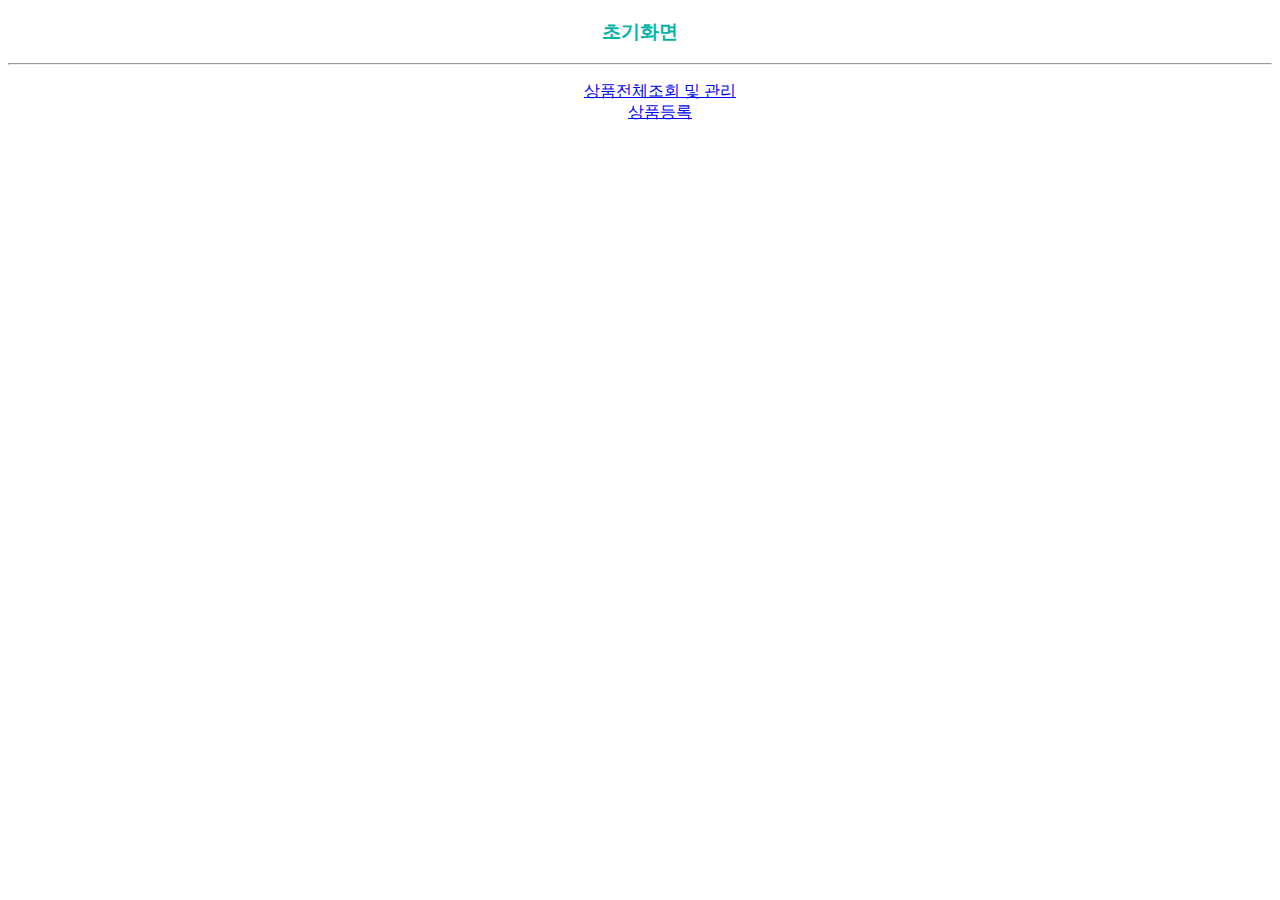
<file: src/main/resources/templates/index.html>
<!DOCTYPE html>
<html lang="ko"
      xmlns:th="http://www.thymeleaf.org">
<head>
  <meta charset="UTF-8">
  <meta http-equiv="X-UA-Compatible" content="IE=edge">
  <meta name="viewport" content="width=device-width, initial-scale=1.0">
  <title>초기화면</title>
  <style>
    h3 {
    text-align: center;
    color: #00b3a8;
    }

    .MPContent,
    .MPContent2 {
    list-style: none;
    text-align: center;
    }
  </style>
</head>
<body>
<h3>초기화면</h3>
<hr>
<ul id="mainpage">
  <li class="MPContent"><a href="/products" th:href="@{/products}">상품전체조회 및 관리</a></li>
  <li class="MPContent2"><a href="/products/add" th:href="@{/products/add}">상품등록</a></li>
</ul>
</body>
<script>
    const $btnAdd = document.getElementById('btnAdd');
    const btnAdd_h = e => location.href = `/products/add`;
    $btnAdd.addEventListener('click',btnAdd_h,false);
  </script>
</html>
</file>
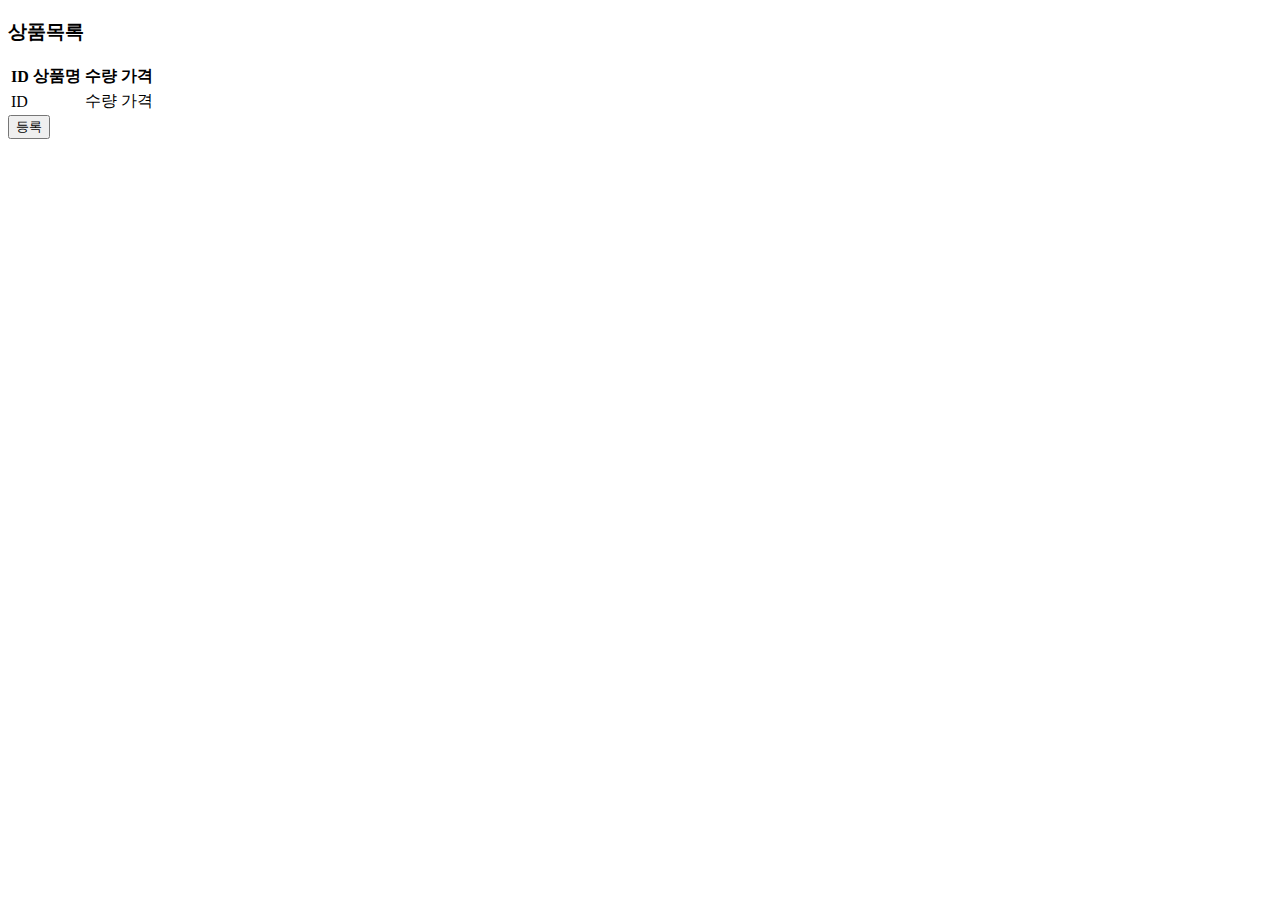
<file: src/main/resources/templates/product/all.html>
<!DOCTYPE html>
<html lang="ko"
      xmlns:th="http://www.thymeleaf.org">
<head>
  <meta charset="UTF-8">
  <meta http-equiv="X-UA-Compatible" content="IE=edge">
  <meta name="viewport" content="width=device-width, initial-scale=1.0">
  <title>상품목록</title>

</head>
<body>
<div class="wrap">
  <h3>상품목록</h3>
  <div>
    <table>
      <thead>
      <tr>
        <th>ID</th>
        <th>상품명</th>
        <th>수량</th>
        <th>가격</th>
      </tr>
      </thead>
      <tbody>
      <tr th:each="product : ${products}">
        <td th:text="${product.pid}">ID</td>
        <td >
          <a href="" th:href="@{/products/{id}/detail(id=${product.pid})}" th:text="${product.pname}"></a>
        </td>
        <td th:text="${product.quantity}">수량</td>
        <td th:text="${product.price}">가격</td>
      </tr>
      </tbody>
    </table>
  </div>
  <div>
    <button id="btnAdd" th:text="#{button.add}">등록</button>
  </div>
</div>
<script>
    const $btnAdd = document.getElementById('btnAdd');
    const btnAdd_h = e => location.href = `/products/add`;
    $btnAdd.addEventListener('click',btnAdd_h,false);
  </script>
</body>
</html>
</file>
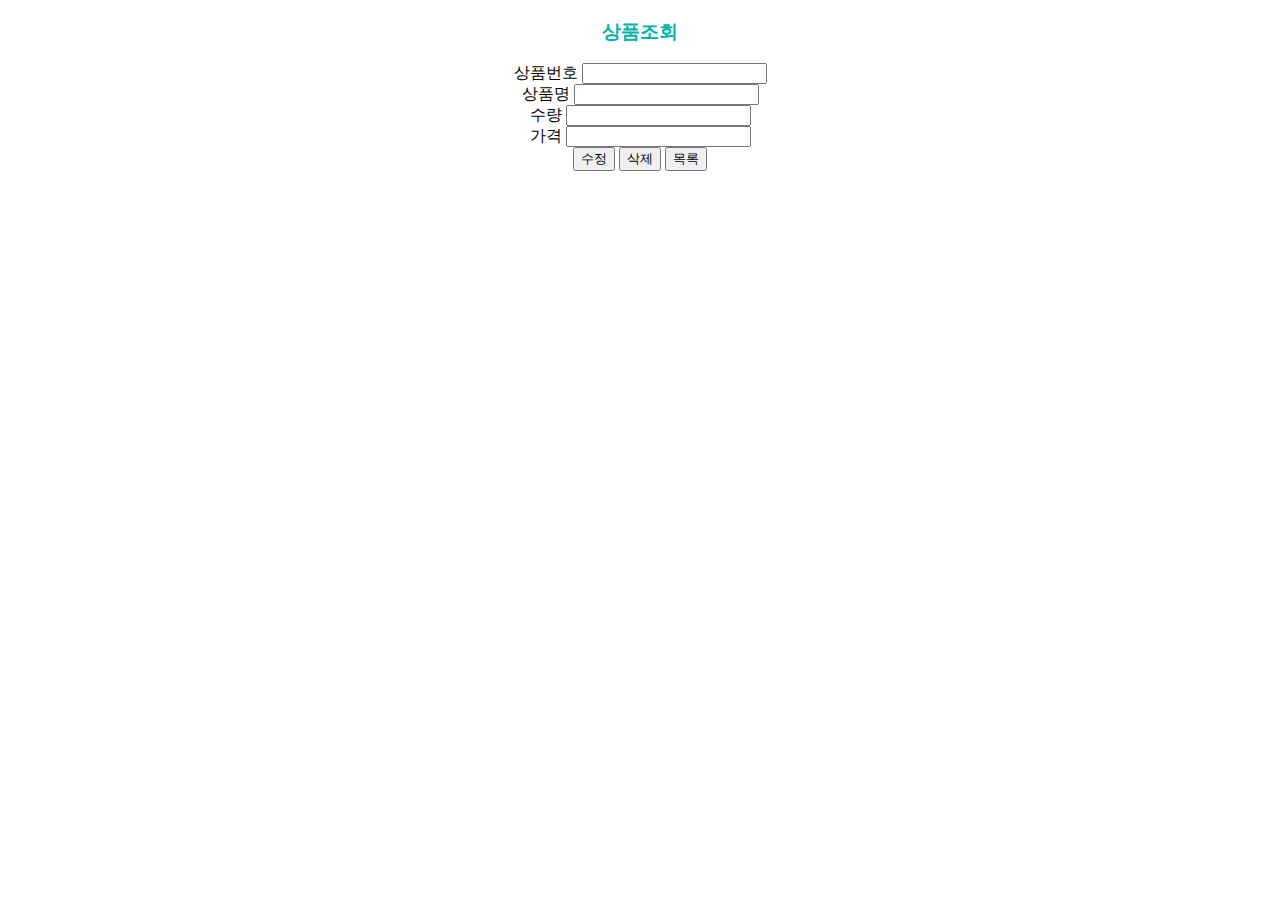
<file: src/main/resources/templates/product/detailForm.html>
<!DOCTYPE html>
<html lang="ko"
      xmlns:th="http://www.thymeleaf.org">
<head>
  <meta charset="UTF-8">
  <meta http-equiv="X-UA-Compatible" content="IE=edge">
  <meta name="viewport" content="width=device-width, initial-scale=1.0">
  <title>상품조회</title>
  <style>
  h3 {
  text-align: center;
  color: #00b3a8;
  }
  div,
  input,
  p {
  text-align: center;
  }
  </style>
</head>
<body>
<div class="wrap">
  <h3>상품조회</h3>
  <div>
    <form action="" method="" th:object="${detailForm}">
      <div>
        <label for="" >상품번호</label>
        <input type="text" name="pid" th:field="*{pid}">
      </div>
      <div>
        <label for="">상품명</label>
        <input type="text" name="pname" th:field="*{pname}">
      </div>
      <div>
        <label for="">수량</label>
        <input type="text" name="quantity" th:field="*{quantity}">
      </div>
      <div>
        <label for="">가격</label>
        <input type="text" name="price" th:field="*{price}">
      </div>
      <div>
        <button type="button" id="btnUpdate" th:text="#{button.update}">수정</button>
        <button type="button" id="btnDelete" th:text="#{button.delete}">삭제</button>
        <button type="button" id="btnFindAll" th:text="#{button.list}">목록</button>
      </div>
    </form>
  </div>
</div>
<script>
  const $btnUpdate = document.getElementById('btnUpdate');
  const $btnDelete = document.getElementById('btnDelete');
  const $btnFindAll = document.getElementById('btnFindAll');
  //상품 아이디
  const $pid = document.getElementById('pid');

  const btnUpdate_h = e=>{
    globalThis.location.href = `/products/${$pid.value}/edit`;
  }
  const btnDelete_h = e=>{
    if(confirm('삭제 하시겠습니까?')){
      globalThis.location.href = `/products/${$pid.value}/del`;
    }
  }
  const btnFindAll_h = e=>{
   globalThis.location.href = `/products`;
  }

  $btnUpdate.addEventListener('click',btnUpdate_h, false);
  $btnDelete.addEventListener('click',btnDelete_h, false);
  $btnFindAll.addEventListener('click',btnFindAll_h, false);

</script>
</body>
</html>
</file>
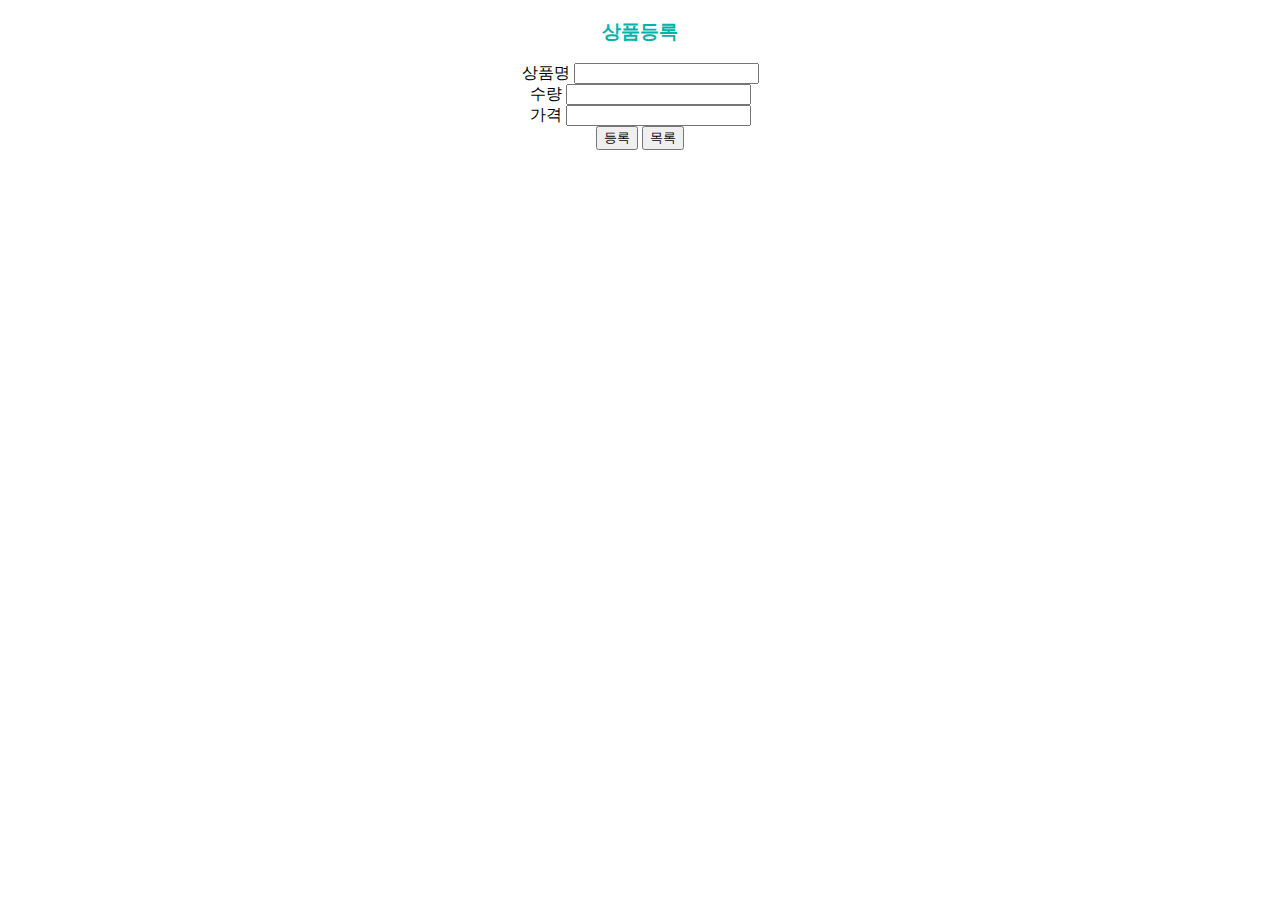
<file: src/main/resources/templates/product/saveForm.html>
<!DOCTYPE html>
<html lang="ko"
      xmlns:th="http://www.thymeleaf.org">
<head>
  <meta charset="UTF-8">
  <meta http-equiv="X-UA-Compatible" content="IE=edge">
  <meta name="viewport" content="width=device-width, initial-scale=1.0">
  <title th:text="#{title.product.add}">상품등록</title>
  <link rel="stylesheet" href="" th:href="@{/css/common.css}">
  <style>
    h3 {
    text-align: center;
    color: #00b3a8;
    }
    div,
    input,
    p {
      text-align: center;
    }
  </style>
</head>
<body>
<div class="wrap">
  <h3 th:text="#{title.product.add}">상품등록</h3>
  <div>
    <form id="frm" action="" method="post" th:object="${saveForm}">
      <div th:if="${#fields.hasGlobalErrors()}">
        <p class="field-error" th:each="err:${#fields.globalErrors()}" th:text="${err}"></p>
      </div>
      <div>
        <label for="pname" th:for="${#ids.next('pname')}" th:text="#{label.product.pname}">상품명</label>
        <input type="text" name="pname" th:field="*{pname}" minlength="2" maxlength="10" >
        <span class="field-error"></span>
        <span class="field-error" th:errors="*{pname}"></span>
      </div>
      <div>
        <label for="quantity" th:for="${#ids.next('quantity')}" th:text="#{label.product.quantity}">수량</label>
        <input type="text" name="quantity" th:field="*{quantity}" minlength="1" maxlength="10" >
        <span class="field-error"></span>
        <span class="field-error" th:errors="*{quantity}"></span>
      </div>
      <div>
        <label for="price" th:for="${#ids.next('price')}" th:text="#{label.product.price}">가격</label>
        <input type="text" name="price" th:field="*{price}"  minlength="1" maxlength="10">
        <span class="field-error"></span>
        <span class="field-error" th:errors="*{price}"></span>
      </div>
      <div>
        <button type="submit" th:text="#{button.add}" id="btnAdd">등록</button>
        <button type="button" th:text="#{button.list}" onclick="location.href='/products'">목록</button>
      </div>
    </form>
  </div>
</div>
<script>
  const add_h = e => {
    e.preventDefault(); //기본 이벤트 막기

    const $field_errors = document.querySelectorAll('.field-error');

    const clear = () => Array.from($field_errors).forEach(ele=>ele.textContent='');
    //검증
    if(pname.value.trim().length == 0){
      const msg = '상품명을 입력하세요';
      pname.nextElementSibling.textContent = msg;
      pname.focus();
      return;
    }else {
      clear();
    }
    if(quantity.value.trim().length == 0){
      const msg = '수량을 입력하세요';
      quantity.nextElementSibling.textContent = msg;
      quantity.focus();
      return;
    }else {
      clear();
    }

    const regExp = /[0-9]/;
    if(!regExp.test(quantity.value)){
      const msg = '숫자만 입력하세요';
      quantity.nextElementSibling.textContent = msg;
      quantity.focus();
      return;
    }else {
      clear();
    }

    if(price.value.trim().length == 0){
      const msg = '가격을 입력하세요';
      price.nextElementSibling.textContent = msg;
      price.focus();
      return;
    }else {
      clear();
    }

    if(!regExp.test(price.value)){
      const msg = '숫자만 입력하세요';
      price.nextElementSibling.textContent = msg;
      price.focus();
      return;
    }else {
      clear();
    }

    //전송
    frm.submit();
  }
  btnAdd.addEventListener('click',add_h,false);
</script>
</body>
</html>
</file>
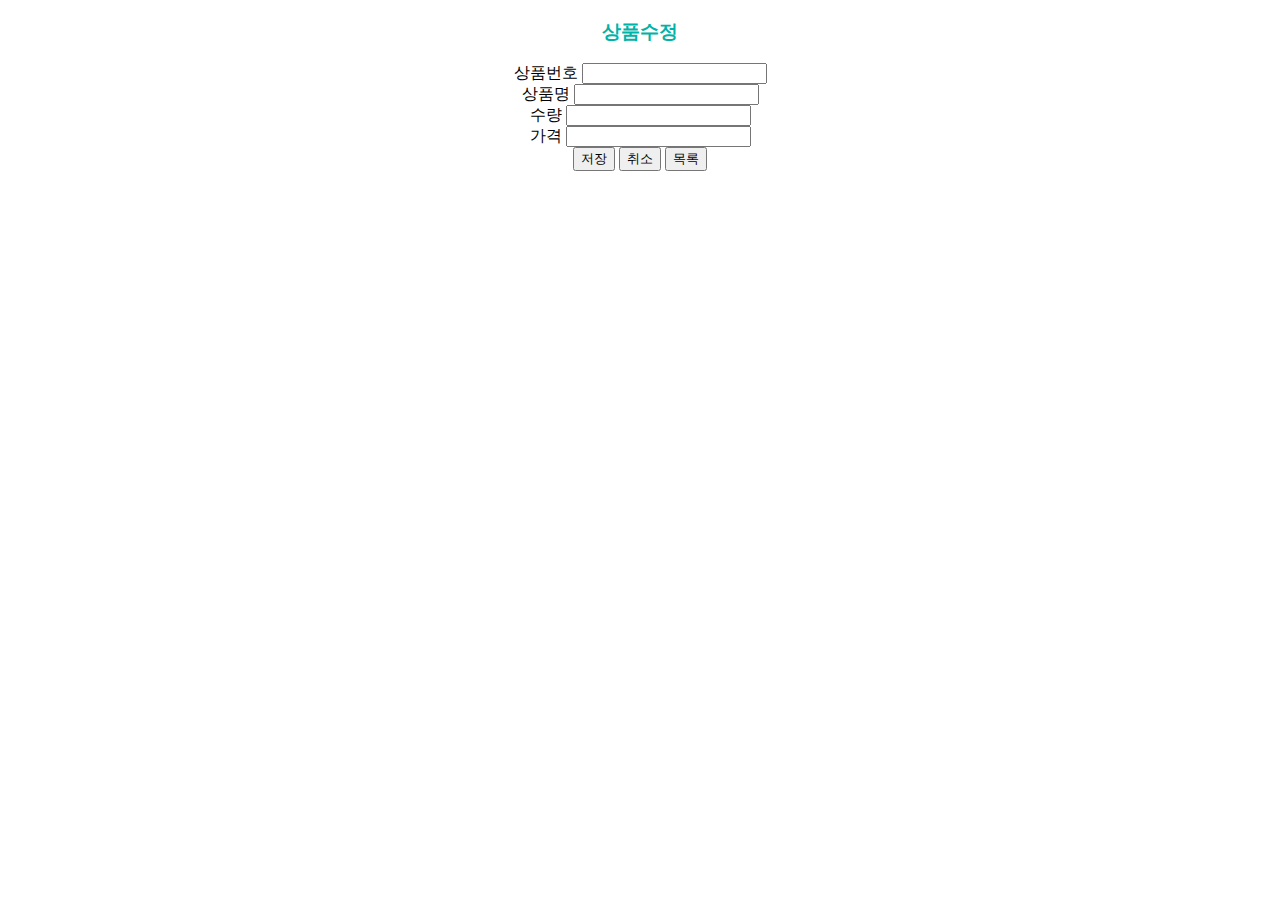
<file: src/main/resources/templates/product/updateForm.html>
<!DOCTYPE html>
<html lang="ko"
      xmlns:th="http://www.thymeleaf.org">
<head>
  <meta charset="UTF-8">
  <meta http-equiv="X-UA-Compatible" content="IE=edge">
  <meta name="viewport" content="width=device-width, initial-scale=1.0">
  <title>상품수정</title>
  <link rel="stylesheet" href="" th:href="@{/css/common.css}">
  <style>
    h3 {
    text-align: center;
    color: #00b3a8;
    }
    div,
    input,
    p {
      text-align: center;
    }
  </style>
</head>
<body>
<div class="wrap">
  <h3>상품수정</h3>
  <div>
    <form action="" method="post" th:object="${updateForm}">
      <div>
        <label for="pid" >상품번호</label>
        <input type="text" name="pid" readonly th:field="*{pid}">
      </div>
      <div>
        <label for="pname">상품명</label>
        <input type="text" name="pname" th:field="*{pname}">
        <span class="field-error"></span>
        <span class="field-error" th:errors="*{pname}"></span>
      </div>
      <div>
        <label for="quantity">수량</label>
        <input type="text" name="quantity" th:field="*{quantity}">
        <span class="field-error"></span>
        <span class="field-error" th:errors="*{quantity}"></span>
      </div>
      <div>
        <label for="price">가격</label>
        <input type="text" name="price" th:field="*{price}">
        <span class="field-error"></span>
        <span class="field-error" th:errors="*{price}"></span>
      </div>
      <div>
        <button type="submit" id="btnSave" th:text="#{button.update}">저장</button>
        <button type="button" id="btnCancel" th:text="#{button.cancel}">취소</button>
        <button type="button" id="btnFindAll" th:text="#{button.list}">목록</button>
      </div>
    </form>
  </div>
</div>
<script>

  const $btnCancel = document.getElementById('btnCancel');
  const $btnFindAll = document.getElementById('btnFindAll');

  const btnCancel_h = e => history.back()
  const btnFindAll_h = e => location.href = '/products';

  $btnCancel.addEventListener('click',btnCancel_h,false);
  $btnFindAll.addEventListener('click',btnFindAll_h,false);

  const add_h = e => {
    e.preventDefault(); //기본 이벤트 막기
    const $field_errors = document.querySelectorAll('.field-error');

    const clear = () => Array.from($field_errors).forEach(ele=>ele.textContent='');

    //검증
    if(pname.value.trim().length == 0){
      const msg = '상품명을 입력하세요';
      pname.nextElementSibling.textContent = msg;
      pname.focus();
      return;
    }else {
      clear();
    }
    if(quantity.value.trim().length == 0){
      const msg = '수량을 입력하세요';
      quantity.nextElementSibling.textContent = msg;
      quantity.focus();
      return;
    }else{
      clear();
    }

    const regExp = /[0-9]/;
    if(!regExp.test(quantity.value.trim())){
      const msg = '숫자만 입력하세요';
      quantity.nextElementSibling.textContent = msg;
      quantity.focus();
      return;
    }else{
      clear();
    }

    if(price.value.trim().length == 0){
      const msg = '가격을 입력하세요';
      price.nextElementSibling.textContent = msg;
      price.focus();
      return;
    }else{
      clear();
    }

    if(!regExp.test(price.value.trim())){
      const msg = '숫자만 입력하세요';
      price.nextElementSibling.textContent = msg;
      price.focus();
      return;
    }else{
      clear();
    }

    //전송
    frm.submit();
  }
  btnSave.addEventListener('click',add_h,false);
</script>
</body>
</html>
</file>
